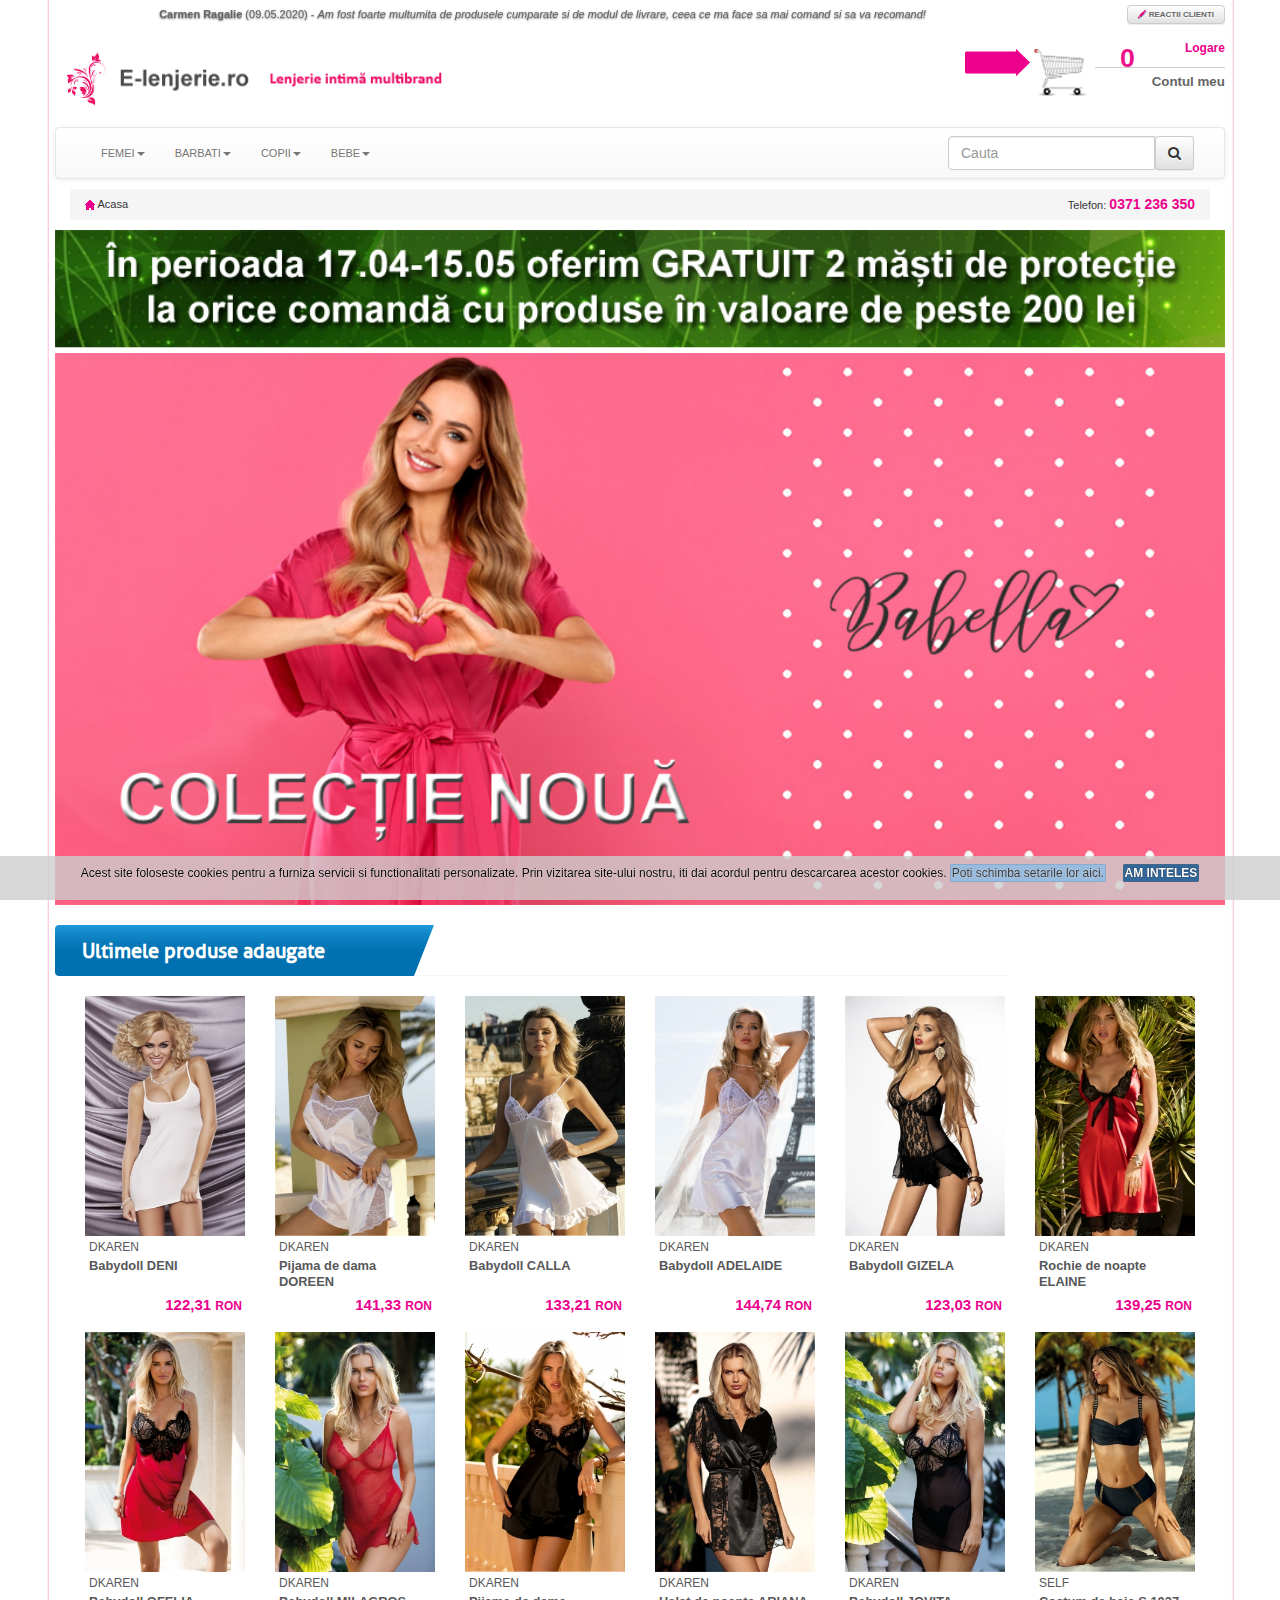
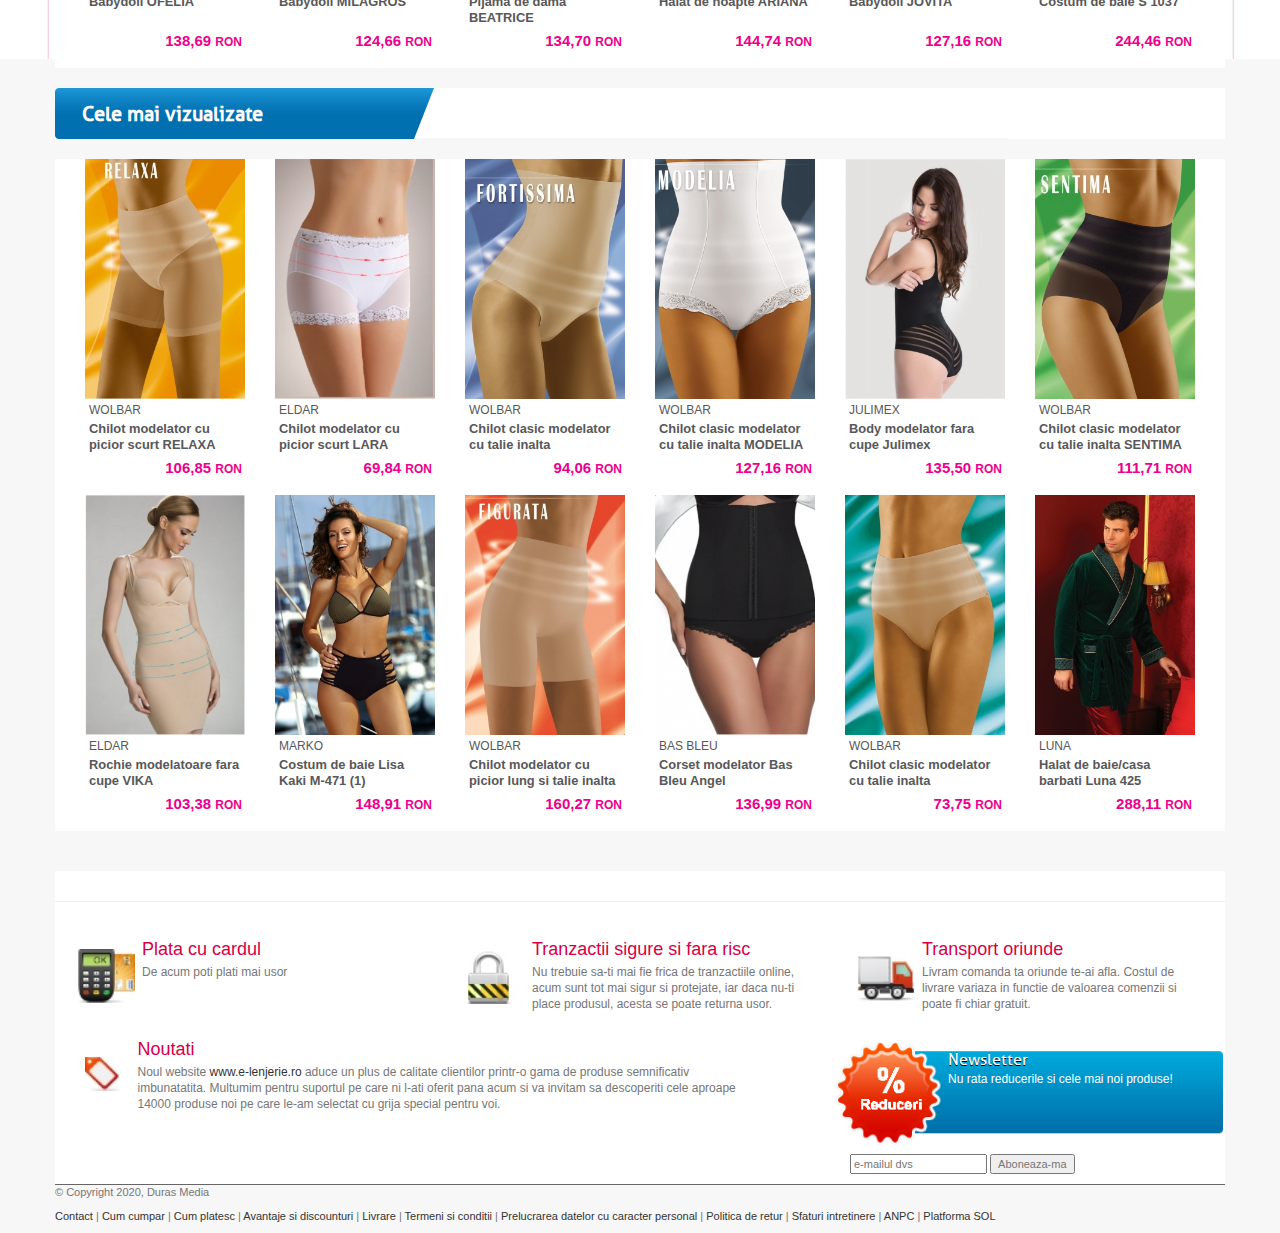
<file: index.html>
<!DOCTYPE html PUBLIC "-//W3C//DTD XHTML 1.1//EN" "http://www.w3.org/TR/xhtml11/DTD/xhtml11.dtd">
<html xmlns="http://www.w3.org/1999/xhtml" xml:lang="ro" class="" data-scrapbook-source="https://www.e-lenjerie.ro/" data-scrapbook-create="20200514141041634">
<head>
<meta http-equiv="content-type" content="text/html; charset=UTF-8">


    <title>Cel mai mare magazin online de lenjerie intima din Romania - E-lenjerie.ro</title>
    <meta http-equiv="Content-Type" content="text/html; charset=UTF-8">
    <meta http-equiv="content-language" content="ro">
    <meta name="robots" content="index,follow">
    <meta name="viewport" content="width=device-width,minimum-scale=1,initial-scale=1">
    <link rel="shortcut icon" href="favicon.ico">
    <link rel="icon" type="image/gif" href="favicon.gif">
    <link rel="icon" type="image/vnd.microsoft.icon" href="urn:scrapbook:download:error:https://www.e-lenjerie.ro/img/favicon.ico">
    <link rel="shortcut icon" type="image/x-icon" href="urn:scrapbook:download:error:https://www.e-lenjerie.ro/img/favicon.ico">
    
    <link rel="stylesheet" href="bootstrap.css">
    <link rel="stylesheet" href="bootstrap-theme.min.css">
    
    <link rel="stylesheet" href="style.css">
    <link rel="stylesheet" href="font-awesome.css">
    
    <link href="jquery.fancybox.css" rel="stylesheet" type="text/css" media="all">    

    <meta name="description" content="Cea mai variata gama de lenjerie de zi la cel mai mic pret.">
    <meta name="keywords" content="lenjerie intima, sutiene, chiloti, pijamale, costume baie, dresuri, sosete, ciorapi, colanti, portjartiere">
    
    <meta property="og:title" content="Cel mai mare magazin online de lenjerie intima din Romania - E-lenjerie.ro">
    <meta property="og:type" content="Website">
    <meta property="og:image" content="/img/logo.jpg">
    <meta property="og:site_name" content="E-lenjerie.ro">
    <meta property="og:description" content="Cea mai variata gama de lenjerie de zi la cel mai mic pret.">
    <meta property="og:url" content="https://www.e-lenjerie.ro/">
    <meta property="og:site_name" content="e-lenjerie.ro">

    <meta property="article:publisher" content="">
    <meta property="fb:app_id" content="1691289257759340">
    <meta property="og:image:secure_url" content="/img/logo.jpg">
    <meta property="og:image:width" content="400">
    <meta property="og:image:height" content="266">    
    <meta property="og:image:alt" content="Cel mai mare magazin online de lenjerie intima din Romania - E-lenjerie.ro">    
    
    


   
 



<style type="text/css">.fancybox-margin{margin-right:0px;}</style>
</head>
    <!-- Global site tag (gtag.js) - Google Analytics -->




<!-- Global site tag (gtag.js) - Google Ads: 857420795 -->



<!-- Event snippet for ELE - VANZARE conversion page -->


   
	<!-- Facebook Pixel Code -->

<body id="body"><noscript><img height="1" width="1" style="display:none" src="tr.gif"></noscript>
<!-- End Facebook Pixel Code -->     



<div class="hidden-xs">
    <div class="container theme-showcase" role="main">
        <div class="row">
            <div class="col-xs-10 pad0">


<div id="carousel-example-generic" class="carousel slide" data-ride="carousel">
  <div class="carousel-inner" role="listbox">
    <div class="item">
      <img src="white.png">
      <div class="carousel-caption">
<p><strong>DOCEA IOANA</strong> (11.05.2020) - <em>Produse foarte calitative! Echipa a raspuns foarte prompt solicitarilor suplimentare pe care le-am avut! 
</em></p>
      </div>
    </div>
    <div class="item active">
      <img src="white.png">
      <div class="carousel-caption">
<p><strong>Carmen Ragalie</strong> (09.05.2020) - <em>Am fost foarte multumita de produsele cumparate si de modul de livrare, ceea ce ma face sa mai comand si sa va recomand! </em></p>
      </div>
    </div>
    <div class="item">
      <img src="white.png">
      <div class="carousel-caption">
<p><strong>Neagu Cristian</strong> (09.05.2020) - <em>Produse de calitate buna, comanda rapida, dar partea cu livrarea a durat cam mult.Multumesc echipei! </em></p>
      </div>
    </div>
    <div class="item">
      <img src="white.png">
      <div class="carousel-caption">
<p><strong>Diaconu Elena</strong> (09.05.2020) - <em>Unul din putinele site-uri care vinde produse cu mărimi mari (4x si 5x ). Sunt mulțumită de produse, sunt de calitate si se potrivesc nevoilor personale.</em></p>
      </div>
    </div>
    <div class="item">
      <img src="white.png">
      <div class="carousel-caption">
<p><strong>Mihalcea Emilia</strong> (09.05.2020) - <em>Produsele sunt de calitate.Comanda am plasat-o facil și am intrat repede în posesia ei.</em></p>
      </div>
    </div>
    <div class="item">
      <img src="white.png">
      <div class="carousel-caption">
<p><strong>nicolae</strong> (07.05.2020) - <em>Buna ziua am fost foarte multumita de pijamaua cumparat sotul meu.Recomand produsele dv pentru ca sint.de calitate si la un pret acceptabil</em></p>
      </div>
    </div>
    <div class="item">
      <img src="white.png">
      <div class="carousel-caption">
<p><strong>stanciu pal roxana</strong> (07.05.2020) - <em>produse minunate!! ! exceptional</em></p>
      </div>
    </div>
    <div class="item">
      <img src="white.png">
      <div class="carousel-caption">
<p><strong>Gheorghe Georgiana </strong> (03.05.2020) - <em>Îmi plac foarte mult. Sunt de calitate</em></p>
      </div>
    </div>
    <div class="item">
      <img src="white.png">
      <div class="carousel-caption">
<p><strong>Bront Cecilia</strong> (01.05.2020) - <em>Calitate, preț, promptitudine la superlativ! Multumesc!! ! </em></p>
      </div>
    </div>
    <div class="item">
      <img src="white.png">
      <div class="carousel-caption">
<p><strong>Diaconu Elena</strong> (01.05.2020) - <em>M-am descurcat ușor în vederea plasarii comenzii iar produsele sunt de calitate.</em></p>
      </div>
    </div>
  </div>
</div>
            </div>
            <div class="col-xs-2 pad0">
            <a href="https://www.e-lenjerie.ro/feedback-clienti.htm" class="btn btn-default btn-top pull-right"><i class="glyphicon glyphicon-pencil"></i> REACTII CLIENTI</a>
            </div>
        </div>
	</div>
</div>
    <div class="container theme-showcase" role="main">

        <div class="hidden-xs row">
            <div class="col-xs-4 col-sm-6 col-md-4 col-lg-4 pad0">
                <div class="hidden-xs col-sm-2 col-md-2 col-lg-2 img100 pad0">
                    <a id="header_logo" href="" title="E-lenjerie.ro"><img class="logo" src="logo_1.png" alt="E-lenjerie.ro">
                    </a>
                </div>
                <div class="col-xs-12 col-sm-4 col-md-4 col-lg-4 img100 pad0">
                    <a id="header_logo" href="" title="E-lenjerie.ro"><img class="logo" src="logo_2.png" alt="E-lenjerie.ro">
                    </a>
                </div>
                <div class="hidden-xs col-sm-6 col-md-6 col-lg-6 img100 pad0">
                    <a id="header_logo" href="" title="E-lenjerie.ro"><img class="logo" src="logo_3.png" alt="E-lenjerie.ro">
                    </a>
                </div>
            </div>
            <div class="col-xs-8 col-sm-6 col-md-8 col-lg-8 pad0">
                <div class="hidden-xs col-sm-6 col-md-8 col-lg-8 img100 pad0">
                </div>
                <div class="col-xs-12 col-sm-6 col-md-4 col-lg-4 pad0">
                    <div class="hidden-xs hidden-sm col-md-3 col-lg-3 img100 pad0" style="position:relative">
                        <a href="https://www.e-lenjerie.ro/cart" title="Cosul meu de cumparaturi">
                            <img src="new_basket_arrow.png" class="cart_arrow" style="padding-top:18px;">
                        </a>
                        <a href="https://www.e-lenjerie.ro/cart" title="Cosul meu de cumparaturi" class="cart_text">
						Cosul de<br>cumparaturi
					</a>
                    </div>
                    <div class="hidden-xs col-sm-4 col-md-3 col-lg-3 img100 pad0" style="position:relative">
                        <a href="https://www.e-lenjerie.ro/cart" title="Cosul meu de cumparaturi">
                            <img src="cos_cumparaturi.png" class="cart_icon">
                        </a>
                        <a href="https://www.e-lenjerie.ro/cart" title="Cosul meu de cumparaturi" class="cart_number">
                            0                        </a>
                    </div>
                    <div class="col-xs-12 col-sm-8 col-md-6 col-lg-6 img100 pad0 logbox">
                        <a href="https://www.e-lenjerie.ro/my-account" class="login"><span class="hidden-xs">Logare</span></a>
                        <a href="https://www.e-lenjerie.ro/my-account"><span class="hidden-xs">Contul meu</span></a>
                                            </div>
                </div>

            </div>
        </div>
        <div class="row">
            <nav class="navbar navbar-default">
                <div class="container-fluid">
                    <div class="navbar-header">
                        <button type="button" class="navbar-toggle collapsed" data-toggle="collapse" data-target="#bs-example-navbar-collapse-1" aria-expanded="false">
                            <span class="sr-only">Toggle navigation</span>
                            <span class="icon-bar"></span>
                            <span class="icon-bar"></span>
                            <span class="icon-bar"></span>
                        </button>
                        
                        <button type="button" class="navbar-toggle collapsed buttonright" data-toggle="collapse" data-target="#infolinks" aria-expanded="false">
                            <span class="sr-only">Toggle navigation</span>
                            <a href="#" class="login"><span class="fa fa-info fa-2x hidden-sm hidden-md hidden-lg"></span></a>
                        </button>
                        
                        <button type="button" class="navbar-toggle collapsed" data-toggle="collapse" data-target="#bs-example-navbar-collapse-1" aria-expanded="false">
                            <span class="sr-only">Toggle navigation</span>
                            <a href="#" class="login"><span class="fa fa-search fa-2x hidden-sm hidden-md hidden-lg"></span></a>
                        </button>


                                                <button type="button" class="navbar-toggle collapsed buttonright" aria-expanded="false">
                            <span class="sr-only">Toggle navigation</span>
                            <a href="https://www.e-lenjerie.ro/my-account" class="login"><span class="fa fa-user-o fa-2x hidden-sm hidden-md hidden-lg"></span></a>
                        </button>
                        
                        <button type="button" class="navbar-toggle collapsed buttonright" aria-expanded="false">
                            <span class="sr-only">Toggle navigation</span>
                            <a href="https://www.e-lenjerie.ro/cart" class="login"><span class="fa fa-shopping-cart fa-2x hidden-sm hidden-md hidden-lg"></span></a>
                        </button>

                    </div>
                                        <!-- Collect the nav links, forms, and other content for toggling -->
                 


                    <div class="collapse navbar-collapse" id="infolinks">
                        <ul class="nav navbar-nav hidden-sm hidden-md hidden-lg">
                                                            <li><a href="https://www.e-lenjerie.ro/info/contact_10.html">Contact</a></li>
                                                            <li><a href="https://www.e-lenjerie.ro/info/cum-cumpar_5.html">Cum cumpar</a></li>
                                                            <li><a href="https://www.e-lenjerie.ro/info/cum-platesc_8.html">Cum platesc</a></li>
                                                            <li><a href="https://www.e-lenjerie.ro/info/avantaje-discounturi_18.html">Avantaje si discounturi</a></li>
                                                            <li><a href="https://www.e-lenjerie.ro/info/livrare_1.html">Livrare</a></li>
                                                            <li><a href="https://www.e-lenjerie.ro/info/termeni-si-conditii_3.html">Termeni si conditii</a></li>
                                                            <li><a href="https://www.e-lenjerie.ro/info/prelucrarea_datelor_44.html">Prelucrarea datelor cu caracter personal</a></li>
                                                            <li><a href="https://www.e-lenjerie.ro/info/politica-retur_101.html">Politica de retur</a></li>
                                                            <li><a href="https://www.e-lenjerie.ro/info/sfaturi-intretinere_9.html">Sfaturi intretinere</a></li>
                                                            <li><a href="http://www.anpc.gov.ro/">ANPC</a></li>
                        </ul>
                    </div>
                    <div class="collapse navbar-collapse" id="bs-example-navbar-collapse-1">
                        <ul class="nav navbar-nav" id="id1">
                                                        <li class="dropdown"><a class="dropdown-toggle" data-toggle="dropdown" role="button" aria-haspopup="true" aria-expanded="false">FEMEI<span class="caret"></span></a>
                                                                <ul class="dropdown-menu">
                                                                        <li>
                                        <a href="https://www.e-lenjerie.ro/categ-f-accesorii-acc-pag-1">
                                            ACCESORII                                        </a>
                                    </li>
                                                                        <li>
                                        <a href="https://www.e-lenjerie.ro/categ-f-bluze_si_topuri-blu-pag-1">
                                            BLUZE si TOPURI                                        </a>
                                    </li>
                                                                        <li>
                                        <a href="https://www.e-lenjerie.ro/categ-f-caciuli,_fulare,_manusi-cfm-pag-1">
                                            CACIULI, FULARE, MANUSI                                        </a>
                                    </li>
                                                                        <li>
                                        <a href="https://www.e-lenjerie.ro/categ-f-chiloti-chi-pag-1">
                                            CHILOTI                                        </a>
                                    </li>
                                                                        <li>
                                        <a href="https://www.e-lenjerie.ro/categ-f-ciorapi-cio-pag-1">
                                            CIORAPI                                        </a>
                                    </li>
                                                                        <li>
                                        <a href="https://www.e-lenjerie.ro/categ-f-colanti-col-pag-1">
                                            COLANTI                                        </a>
                                    </li>
                                                                        <li>
                                        <a href="https://www.e-lenjerie.ro/categ-f-corsete-cor-pag-1">
                                            CORSETE                                        </a>
                                    </li>
                                                                        <li>
                                        <a href="https://www.e-lenjerie.ro/categ-f-costume_de_baie-bai-pag-1">
                                            COSTUME DE BAIE                                        </a>
                                    </li>
                                                                        <li>
                                        <a href="https://www.e-lenjerie.ro/categ-f-furouri,_jupe-fur-pag-1">
                                            FUROURI, JUPE                                        </a>
                                    </li>
                                                                        <li>
                                        <a href="https://www.e-lenjerie.ro/categ-f-fuste-fus-pag-1">
                                            FUSTE                                        </a>
                                    </li>
                                                                        <li>
                                        <a href="https://www.e-lenjerie.ro/categ-f-halate_de_baie_si_casa-hlb-pag-1">
                                            HALATE DE BAIE si CASA                                        </a>
                                    </li>
                                                                        <li>
                                        <a href="https://www.e-lenjerie.ro/categ-f-jachete-jac-pag-1">
                                            JACHETE                                        </a>
                                    </li>
                                                                        <li>
                                        <a href="https://www.e-lenjerie.ro/categ-f-lenjerie_modelatoare-mod-pag-1">
                                            LENJERIE MODELATOARE                                        </a>
                                    </li>
                                                                        <li>
                                        <a href="https://www.e-lenjerie.ro/categ-f-lenjerie_sexy-sxy-pag-1">
                                            LENJERIE SEXY                                        </a>
                                    </li>
                                                                        <li>
                                        <a href="https://www.e-lenjerie.ro/categ-f-lenjerie_termica-ter-pag-1">
                                            LENJERIE TERMICA                                        </a>
                                    </li>
                                                                        <li>
                                        <a href="https://www.e-lenjerie.ro/categ-f-lenjerie_tip_body-bod-pag-1">
                                            LENJERIE tip BODY                                        </a>
                                    </li>
                                                                        <li>
                                        <a href="https://www.e-lenjerie.ro/categ-f-mame_si_gravide-mam-pag-1">
                                            MAME SI GRAVIDE                                        </a>
                                    </li>
                                                                        <li>
                                        <a href="https://www.e-lenjerie.ro/categ-f-pantaloni-pan-pag-1">
                                            PANTALONI                                        </a>
                                    </li>
                                                                        <li>
                                        <a href="https://www.e-lenjerie.ro/categ-f-papuci,_balerini_de_casa-pap-pag-1">
                                            PAPUCI, BALERINI DE CASA                                        </a>
                                    </li>
                                                                        <li>
                                        <a href="https://www.e-lenjerie.ro/categ-f-pijamale-pij-pag-1">
                                            PIJAMALE                                        </a>
                                    </li>
                                                                        <li>
                                        <a href="https://www.e-lenjerie.ro/categ-f-masti-mas-pag-1">
                                            MASTI                                        </a>
                                    </li>
                                                                        <li>
                                        <a href="https://www.e-lenjerie.ro/categ-f-pulovere-plv-pag-1">
                                            PULOVERE                                        </a>
                                    </li>
                                                                        <li>
                                        <a href="https://www.e-lenjerie.ro/categ-f-rochii-roc-pag-1">
                                            ROCHII                                        </a>
                                    </li>
                                                                        <li>
                                        <a href="https://www.e-lenjerie.ro/categ-f-rochii_de_noapte-rcn-pag-1">
                                            ROCHII DE NOAPTE                                        </a>
                                    </li>
                                                                        <li>
                                        <a href="https://www.e-lenjerie.ro/categ-f-rochii_plaja,_pareo-rpj-pag-1">
                                            ROCHII PLAJA, PAREO                                        </a>
                                    </li>
                                                                        <li>
                                        <a href="https://www.e-lenjerie.ro/categ-f-salopete-slp-pag-1">
                                            SALOPETE                                        </a>
                                    </li>
                                                                        <li>
                                        <a href="https://www.e-lenjerie.ro/categ-f-sosete-sos-pag-1">
                                            SOSETE                                        </a>
                                    </li>
                                                                        <li>
                                        <a href="https://www.e-lenjerie.ro/categ-f-sutiene-bra-pag-1">
                                            SUTIENE                                        </a>
                                    </li>
                                                                        <li>
                                        <a href="https://www.e-lenjerie.ro/categ-f-veste-ves-pag-1">
                                            VESTE                                        </a>
                                    </li>
                                                                        <li>
                                        <a href="https://www.e-lenjerie.ro/categ-f-ambalaj_cadou-png-pag-1">
                                            AMBALAJ CADOU                                        </a>
                                    </li>
                                                                    </ul>
                                                            </li>
                                                        <li class="dropdown"><a class="dropdown-toggle" data-toggle="dropdown" role="button" aria-haspopup="true" aria-expanded="false">BARBATI<span class="caret"></span></a>
                                                                <ul class="dropdown-menu">
                                                                        <li>
                                        <a href="https://www.e-lenjerie.ro/categ-m-bluze_si_topuri-blu-pag-1">
                                            BLUZE si TOPURI                                        </a>
                                    </li>
                                                                        <li>
                                        <a href="https://www.e-lenjerie.ro/categ-m-caciuli,_fulare,_manusi-cfm-pag-1">
                                            CACIULI, FULARE, MANUSI                                        </a>
                                    </li>
                                                                        <li>
                                        <a href="https://www.e-lenjerie.ro/categ-m-chiloti-chi-pag-1">
                                            CHILOTI                                        </a>
                                    </li>
                                                                        <li>
                                        <a href="https://www.e-lenjerie.ro/categ-m-costume_de_baie-bai-pag-1">
                                            COSTUME DE BAIE                                        </a>
                                    </li>
                                                                        <li>
                                        <a href="https://www.e-lenjerie.ro/categ-m-halate_de_baie_si_casa-hlb-pag-1">
                                            HALATE DE BAIE si CASA                                        </a>
                                    </li>
                                                                        <li>
                                        <a href="https://www.e-lenjerie.ro/categ-m-indispensabili-ind-pag-1">
                                            INDISPENSABILI                                        </a>
                                    </li>
                                                                        <li>
                                        <a href="https://www.e-lenjerie.ro/categ-m-lenjerie_termica-ter-pag-1">
                                            LENJERIE TERMICA                                        </a>
                                    </li>
                                                                        <li>
                                        <a href="https://www.e-lenjerie.ro/categ-m-pijamale-pij-pag-1">
                                            PIJAMALE                                        </a>
                                    </li>
                                                                        <li>
                                        <a href="https://www.e-lenjerie.ro/categ-m-rochii_de_noapte-rcn-pag-1">
                                            ROCHII DE NOAPTE                                        </a>
                                    </li>
                                                                        <li>
                                        <a href="https://www.e-lenjerie.ro/categ-m-sosete-sos-pag-1">
                                            SOSETE                                        </a>
                                    </li>
                                                                    </ul>
                                                            </li>
                                                        <li class="dropdown"><a class="dropdown-toggle" data-toggle="dropdown" role="button" aria-haspopup="true" aria-expanded="false">COPII<span class="caret"></span></a>
                                                                <ul class="dropdown-menu">
                                                                        <li>
                                        <a href="https://www.e-lenjerie.ro/categ-c-bluze_si_topuri-blu-pag-1">
                                            BLUZE si TOPURI                                        </a>
                                    </li>
                                                                        <li>
                                        <a href="https://www.e-lenjerie.ro/categ-c-chiloti-chi-pag-1">
                                            CHILOTI                                        </a>
                                    </li>
                                                                        <li>
                                        <a href="https://www.e-lenjerie.ro/categ-c-ciorapi-cio-pag-1">
                                            CIORAPI                                        </a>
                                    </li>
                                                                        <li>
                                        <a href="https://www.e-lenjerie.ro/categ-c-colanti-col-pag-1">
                                            COLANTI                                        </a>
                                    </li>
                                                                        <li>
                                        <a href="https://www.e-lenjerie.ro/categ-c-costume_de_baie-bai-pag-1">
                                            COSTUME DE BAIE                                        </a>
                                    </li>
                                                                        <li>
                                        <a href="https://www.e-lenjerie.ro/categ-c-halate_de_baie_si_casa-hlb-pag-1">
                                            HALATE DE BAIE si CASA                                        </a>
                                    </li>
                                                                        <li>
                                        <a href="https://www.e-lenjerie.ro/categ-c-indispensabili-ind-pag-1">
                                            INDISPENSABILI                                        </a>
                                    </li>
                                                                        <li>
                                        <a href="https://www.e-lenjerie.ro/categ-c-papuci,_balerini_de_casa-pap-pag-1">
                                            PAPUCI, BALERINI DE CASA                                        </a>
                                    </li>
                                                                        <li>
                                        <a href="https://www.e-lenjerie.ro/categ-c-pijamale-pij-pag-1">
                                            PIJAMALE                                        </a>
                                    </li>
                                                                        <li>
                                        <a href="https://www.e-lenjerie.ro/categ-c-rochii_de_noapte-rcn-pag-1">
                                            ROCHII DE NOAPTE                                        </a>
                                    </li>
                                                                        <li>
                                        <a href="https://www.e-lenjerie.ro/categ-c-sosete-sos-pag-1">
                                            SOSETE                                        </a>
                                    </li>
                                                                        <li>
                                        <a href="https://www.e-lenjerie.ro/categ-c-sutiene-bra-pag-1">
                                            SUTIENE                                        </a>
                                    </li>
                                                                    </ul>
                                                            </li>
                                                        <li class="dropdown"><a class="dropdown-toggle" data-toggle="dropdown" role="button" aria-haspopup="true" aria-expanded="false">BEBE<span class="caret"></span></a>
                                                                <ul class="dropdown-menu">
                                                                        <li>
                                        <a href="https://www.e-lenjerie.ro/categ-b-ciorapi-cio-pag-1">
                                            CIORAPI                                        </a>
                                    </li>
                                                                        <li>
                                        <a href="https://www.e-lenjerie.ro/categ-b-papuci,_balerini_de_casa-pap-pag-1">
                                            PAPUCI, BALERINI DE CASA                                        </a>
                                    </li>
                                                                        <li>
                                        <a href="https://www.e-lenjerie.ro/categ-b-sosete-sos-pag-1">
                                            SOSETE                                        </a>
                                    </li>
                                                                    </ul>
                                                            </li>
                                                    </ul>
                        <form class="navbar-form navbar-right" id="id2" action="https://www.e-lenjerie.ro/search" method="post">
                            <div class="input-group">
                                <input type="text" class="form-control" placeholder="Cauta" name="cauta" value="">
                                
                                <span class="input-group-addon">
                                    <button type="submit" class="btn btn-default"><i class="fa fa-search" aria-hidden="true"></i></button>
                                    
                                </span>
                            </div>
                        </form>
                    </div>
                                    </div>
                            </nav>
        </div>

        <div class="row">
            <div class="col-xs-12">
                                <div class="breadcrumb">
    <a href="" title="Inapoi acasa"><img src="home.gif" height="10" width="10" alt="Acasa"> Acasa</a>
    <a class="breadcrumb_telefon" href="tel:0371236350" name="0371236350" title="Comanda telefonic: 0371 236 350">
	Telefon: <strong>0371 236 350</strong>
	</a>
</div>

<div class="row hidden-xs">
        <div class="col-xs-12 img100" style="padding: 0">
<img src="masca_cadou.jpg" border="0">

        </div>
</div>

<div class="row hidden-sm hidden-md hidden-lg">
        <div class="col-xs-12 img100" style="padding: 0">
<img src="masca_cadou_m.jpg" border="0">

        </div>
</div>

<div class="row hidden-xs">
        <div class="col-xs-12 img100" style="padding: 0">
<a href="https://www.e-lenjerie.ro/categ-f-categ-rcn-brand-bbl-page-1"><img src="babella.jpg" border="0"></a>
        </div>
</div>

<div class="row hidden-sm hidden-md hidden-lg">
        <div class="col-xs-12 img100" style="padding: 0">
<a href="https://www.e-lenjerie.ro/categ-f-categ-rcn-brand-bbl-page-1"><img src="babella_m.jpg" border="0"></a>
        </div>
</div>



<div class="row row-spaced hidden-xs" style="overflow: hidden;">
<div id="featured-products_block_center" class="col-xs-12" style="background-color:#fff">
	<h4>Ultimele produse adaugate</h4>
        </div>
</div>

<div class="row row-spaced hidden-xs" style="background-color:#FFF" "="">
	<div class="col-xs-12" style="background-color:#FFF">
            
                <div class="hidden-xs col-sm-3 col-md-3 col-lg-2 img100">
            <div class="embed-responsive embed-responsive-product">
                <a title="Babydoll DENI" class="product_img_link" href="http://www.e-lenjerie.ro/babydoll_deni-165788.html">
                    <img alt="" src="l.jpg">
                                    <span class="prodfurn">DKAREN</span>
                                    <h3>Babydoll DENI</h3>
                                                <span style="display: inline;" class="price">122,31 <em>RON</em></span>
                                            <span class="availability">Disponibil</span>                    
                    </a>
            </div>
        </div>
                <div class="hidden-xs col-sm-3 col-md-3 col-lg-2 img100">
            <div class="embed-responsive embed-responsive-product">
                <a title="Pijama de dama DOREEN" class="product_img_link" href="http://www.e-lenjerie.ro/pijama_de_dama_doreen-165787.html">
                    <img alt="" src="l-1.jpg">
                                    <span class="prodfurn">DKAREN</span>
                                    <h3>Pijama de dama DOREEN</h3>
                                                <span style="display: inline;" class="price">141,33 <em>RON</em></span>
                                            <span class="availability">Disponibil</span>                    
                    </a>
            </div>
        </div>
                <div class="hidden-xs col-sm-3 col-md-3 col-lg-2 img100">
            <div class="embed-responsive embed-responsive-product">
                <a title="Babydoll CALLA" class="product_img_link" href="http://www.e-lenjerie.ro/babydoll_calla-165769.html">
                    <img alt="" src="l-2.jpg">
                                    <span class="prodfurn">DKAREN</span>
                                    <h3>Babydoll CALLA</h3>
                                                <span style="display: inline;" class="price">133,21 <em>RON</em></span>
                                            <span class="availability">Disponibil</span>                    
                    </a>
            </div>
        </div>
                <div class="hidden-xs col-sm-3 col-md-3 col-lg-2 img100">
            <div class="embed-responsive embed-responsive-product">
                <a title="Babydoll ADELAIDE" class="product_img_link" href="http://www.e-lenjerie.ro/babydoll-adelaide-165768.html">
                    <img alt="" src="l-3.jpg">
                                    <span class="prodfurn">DKAREN</span>
                                    <h3>Babydoll ADELAIDE</h3>
                                                <span style="display: inline;" class="price">144,74 <em>RON</em></span>
                                            <span class="availability">Disponibil</span>                    
                    </a>
            </div>
        </div>
                <div class="hidden-xs col-sm-3 col-md-3 col-lg-2 img100">
            <div class="embed-responsive embed-responsive-product">
                <a title="Babydoll GIZELA" class="product_img_link" href="http://www.e-lenjerie.ro/babydoll_gizela-165767.html">
                    <img alt="" src="l-4.jpg">
                                    <span class="prodfurn">DKAREN</span>
                                    <h3>Babydoll GIZELA</h3>
                                                <span style="display: inline;" class="price">123,03 <em>RON</em></span>
                                            <span class="availability">Disponibil</span>                    
                    </a>
            </div>
        </div>
                <div class="hidden-xs col-sm-3 col-md-3 col-lg-2 img100">
            <div class="embed-responsive embed-responsive-product">
                <a title="Rochie de noapte ELAINE" class="product_img_link" href="http://www.e-lenjerie.ro/rochie_de_noapte_elaine-165766.html">
                    <img alt="" src="l-5.jpg">
                                    <span class="prodfurn">DKAREN</span>
                                    <h3>Rochie de noapte ELAINE</h3>
                                                <span style="display: inline;" class="price">139,25 <em>RON</em></span>
                                            <span class="availability">Disponibil</span>                    
                    </a>
            </div>
        </div>
                <div class="hidden-xs col-sm-3 col-md-3 col-lg-2 img100">
            <div class="embed-responsive embed-responsive-product">
                <a title="Babydoll OFELIA" class="product_img_link" href="http://www.e-lenjerie.ro/babydoll-ofelia-165765.html">
                    <img alt="" src="l-6.jpg">
                                    <span class="prodfurn">DKAREN</span>
                                    <h3>Babydoll OFELIA</h3>
                                                <span style="display: inline;" class="price">138,69 <em>RON</em></span>
                                            <span class="availability">Disponibil</span>                    
                    </a>
            </div>
        </div>
                <div class="hidden-xs col-sm-3 col-md-3 col-lg-2 img100">
            <div class="embed-responsive embed-responsive-product">
                <a title="Babydoll MILAGROS" class="product_img_link" href="http://www.e-lenjerie.ro/babydoll_milagros-165764.html">
                    <img alt="" src="l-7.jpg">
                                    <span class="prodfurn">DKAREN</span>
                                    <h3>Babydoll MILAGROS</h3>
                                                <span style="display: inline;" class="price">124,66 <em>RON</em></span>
                                            <span class="availability">Disponibil</span>                    
                    </a>
            </div>
        </div>
                <div class="hidden-xs col-sm-3 col-md-3 col-lg-2 img100">
            <div class="embed-responsive embed-responsive-product">
                <a title="Pijama de dama BEATRICE" class="product_img_link" href="http://www.e-lenjerie.ro/pijama-de-dama-beatrice-165763.html">
                    <img alt="" src="l-8.jpg">
                                    <span class="prodfurn">DKAREN</span>
                                    <h3>Pijama de dama BEATRICE</h3>
                                                <span style="display: inline;" class="price">134,70 <em>RON</em></span>
                                            <span class="availability">Disponibil</span>                    
                    </a>
            </div>
        </div>
                <div class="hidden-xs col-sm-3 col-md-3 col-lg-2 img100">
            <div class="embed-responsive embed-responsive-product">
                <a title="Halat de noapte ARIANA" class="product_img_link" href="http://www.e-lenjerie.ro/halat-de-noapte-ariana-165762.html">
                    <img alt="" src="l-9.jpg">
                                    <span class="prodfurn">DKAREN</span>
                                    <h3>Halat de noapte ARIANA</h3>
                                                <span style="display: inline;" class="price">144,74 <em>RON</em></span>
                                            <span class="availability">Disponibil</span>                    
                    </a>
            </div>
        </div>
                <div class="hidden-xs col-sm-3 col-md-3 col-lg-2 img100">
            <div class="embed-responsive embed-responsive-product">
                <a title="Babydoll JOVITA" class="product_img_link" href="http://www.e-lenjerie.ro/babydoll-jovita-165761.html">
                    <img alt="" src="l-10.jpg">
                                    <span class="prodfurn">DKAREN</span>
                                    <h3>Babydoll JOVITA</h3>
                                                <span style="display: inline;" class="price">127,16 <em>RON</em></span>
                                            <span class="availability">Disponibil</span>                    
                    </a>
            </div>
        </div>
                <div class="hidden-xs col-sm-3 col-md-3 col-lg-2 img100">
            <div class="embed-responsive embed-responsive-product">
                <a title="Costum de baie S 1037" class="product_img_link" href="http://www.e-lenjerie.ro/costum_de_baie_s_1037-165760.html">
                    <img alt="" src="l-11.jpg">
                                    <span class="prodfurn">SELF</span>
                                    <h3>Costum de baie S 1037</h3>
                                                <span style="display: inline;" class="price">244,46 <em>RON</em></span>
                                            <span class="availability">Disponibil</span>                    
                    </a>
            </div>
        </div>
        
            
</div>
</div>

<div class="row row-spaced hidden-xs" style="overflow: hidden;">
<div id="featured-products_block_center" class="col-xs-12" style="background-color:#fff">
	<h4>Cele mai vizualizate</h4>
        </div>
</div>


<div class="row row-spaced hidden-xs">
	<div class="col-xs-12" style="background-color:#FFF">

                <div class="hidden-xs col-sm-3 col-md-3 col-lg-2 img100">
            <div class="embed-responsive embed-responsive-product">
                <a title="Chilot modelator cu picior scurt RELAXA" class="product_img_link" href="http://www.e-lenjerie.ro/chilot-modelator-cu-icior-scurt-relaxa-83855.html">
                    <img alt="" src="l-12.jpg">
                                    <span class="prodfurn">WOLBAR</span>
                                    <h3>Chilot modelator cu picior scurt RELAXA</h3>
                                                <span style="display: inline;" class="price">106,85 <em>RON</em></span>
                                            <span class="availability">Disponibil</span>

                    </a>
            </div>
        </div>
                <div class="hidden-xs col-sm-3 col-md-3 col-lg-2 img100">
            <div class="embed-responsive embed-responsive-product">
                <a title="Chilot modelator cu picior scurt LARA" class="product_img_link" href="http://www.e-lenjerie.ro/chilot_modelator_cu_picior_scurt_lara-8885.html">
                    <img alt="" src="l-13.jpg">
                                    <span class="prodfurn">ELDAR</span>
                                    <h3>Chilot modelator cu picior scurt LARA</h3>
                                                <span style="display: inline;" class="price">69,84 <em>RON</em></span>
                                            <span class="availability">Disponibil</span>

                    </a>
            </div>
        </div>
                <div class="hidden-xs col-sm-3 col-md-3 col-lg-2 img100">
            <div class="embed-responsive embed-responsive-product">
                <a title="Chilot clasic modelator cu talie inalta FORTISSIMA" class="product_img_link" href="http://www.e-lenjerie.ro/chilot-clasic-modelator-cu-talie-inalta-fortissima-92069.html">
                    <img alt="" src="l-14.jpg">
                                    <span class="prodfurn">WOLBAR</span>
                                    <h3>Chilot clasic modelator cu talie inalta FORTISSIMA</h3>
                                                <span style="display: inline;" class="price">94,06 <em>RON</em></span>
                                            <span class="availability">Disponibil</span>

                    </a>
            </div>
        </div>
                <div class="hidden-xs col-sm-3 col-md-3 col-lg-2 img100">
            <div class="embed-responsive embed-responsive-product">
                <a title="Chilot clasic modelator cu talie inalta MODELIA" class="product_img_link" href="http://www.e-lenjerie.ro/chilot-clasic-modelator-cu-talie-inalta-modelia-3228.html">
                    <img alt="" src="l-15.jpg">
                                    <span class="prodfurn">WOLBAR</span>
                                    <h3>Chilot clasic modelator cu talie inalta MODELIA</h3>
                                                <span style="display: inline;" class="price">127,16 <em>RON</em></span>
                                            <span class="availability">Disponibil</span>

                    </a>
            </div>
        </div>
                <div class="hidden-xs col-sm-3 col-md-3 col-lg-2 img100">
            <div class="embed-responsive embed-responsive-product">
                <a title="Body modelator fara cupe Julimex Shapewear 119" class="product_img_link" href="http://www.e-lenjerie.ro/body-modelator-fara-cupe-julimex-shapewear-119-91630.html">
                    <img alt="" src="l-16.jpg">
                                    <span class="prodfurn">JULIMEX</span>
                                    <h3>Body modelator fara cupe Julimex Shapewear 119</h3>
                                                <span style="display: inline;" class="price">135,50 <em>RON</em></span>
                                            <span class="availability">Disponibil</span>

                    </a>
            </div>
        </div>
                <div class="hidden-xs col-sm-3 col-md-3 col-lg-2 img100">
            <div class="embed-responsive embed-responsive-product">
                <a title="Chilot clasic modelator cu talie inalta SENTIMA" class="product_img_link" href="http://www.e-lenjerie.ro/chilot-clasic-modelator-cu-talie-inalta-sentima-79074.html">
                    <img alt="" src="l-17.jpg">
                                    <span class="prodfurn">WOLBAR</span>
                                    <h3>Chilot clasic modelator cu talie inalta SENTIMA</h3>
                                                <span style="display: inline;" class="price">111,71 <em>RON</em></span>
                                            <span class="availability">Disponibil</span>

                    </a>
            </div>
        </div>
                <div class="hidden-xs col-sm-3 col-md-3 col-lg-2 img100">
            <div class="embed-responsive embed-responsive-product">
                <a title="Rochie modelatoare fara cupe VIKA" class="product_img_link" href="http://www.e-lenjerie.ro/rochie_modelatoare_fara_cupe_vika-54332.html">
                    <img alt="" src="l-18.jpg">
                                    <span class="prodfurn">ELDAR</span>
                                    <h3>Rochie modelatoare fara cupe VIKA</h3>
                                                <span style="display: inline;" class="price">103,38 <em>RON</em></span>
                                            <span class="availability">Disponibil</span>

                    </a>
            </div>
        </div>
                <div class="hidden-xs col-sm-3 col-md-3 col-lg-2 img100">
            <div class="embed-responsive embed-responsive-product">
                <a title="Costum de baie Lisa Kaki M-471 (1)" class="product_img_link" href="http://www.e-lenjerie.ro/costum-de-baie-lisa-kaki-m-471-1-157535.html">
                    <img alt="" src="l-19.jpg">
                                    <span class="prodfurn">MARKO</span>
                                    <h3>Costum de baie Lisa Kaki M-471 (1)</h3>
                                                <span style="display: inline;" class="price">148,91 <em>RON</em></span>
                                            <span class="availability">Disponibil</span>

                    </a>
            </div>
        </div>
                <div class="hidden-xs col-sm-3 col-md-3 col-lg-2 img100">
            <div class="embed-responsive embed-responsive-product">
                <a title="Chilot modelator cu picior lung si talie inalta FIGURATA" class="product_img_link" href="http://www.e-lenjerie.ro/chilot-modelator-cu-icior-lung-si-talie-inalta-figurata-158230.html">
                    <img alt="" src="l-20.jpg">
                                    <span class="prodfurn">WOLBAR</span>
                                    <h3>Chilot modelator cu picior lung si talie inalta FIGURATA</h3>
                                                <span style="display: inline;" class="price">160,27 <em>RON</em></span>
                                            <span class="availability">Disponibil</span>

                    </a>
            </div>
        </div>
                <div class="hidden-xs col-sm-3 col-md-3 col-lg-2 img100">
            <div class="embed-responsive embed-responsive-product">
                <a title="Corset modelator Bas Bleu Angel" class="product_img_link" href="http://www.e-lenjerie.ro/corset-modelator-bas-bleu-angel-157885.html">
                    <img alt="" src="l-21.jpg">
                                    <span class="prodfurn">BAS BLEU</span>
                                    <h3>Corset modelator Bas Bleu Angel</h3>
                                                <span style="display: inline;" class="price">136,99 <em>RON</em></span>
                                            <span class="availability">Disponibil</span>

                    </a>
            </div>
        </div>
                <div class="hidden-xs col-sm-3 col-md-3 col-lg-2 img100">
            <div class="embed-responsive embed-responsive-product">
                <a title="Chilot clasic modelator cu talie inalta PROMESSA" class="product_img_link" href="http://www.e-lenjerie.ro/chilot-clasic-modelator-cu-talie-inalta-romessa-128621.html">
                    <img alt="" src="l-22.jpg">
                                    <span class="prodfurn">WOLBAR</span>
                                    <h3>Chilot clasic modelator cu talie inalta PROMESSA</h3>
                                                <span style="display: inline;" class="price">73,75 <em>RON</em></span>
                                            <span class="availability">Disponibil</span>

                    </a>
            </div>
        </div>
                <div class="hidden-xs col-sm-3 col-md-3 col-lg-2 img100">
            <div class="embed-responsive embed-responsive-product">
                <a title="Halat de baie/casa barbati Luna 425" class="product_img_link" href="http://www.e-lenjerie.ro/halat-de-baie-casa-barbati-luna-425-59706.html">
                    <img alt="" src="l-23.jpg">
                                    <span class="prodfurn">LUNA</span>
                                    <h3>Halat de baie/casa barbati Luna 425</h3>
                                                <span style="display: inline;" class="price">288,11 <em>RON</em></span>
                                            <span class="availability">Disponibil</span>

                    </a>
            </div>
        </div>
            </div>
</div>



<div class="row row-spaced" style="overflow: hidden;clear: both;">
<div id="featured-products_block_center" class="col-xs-12 hidden-sm hidden-md hidden-lg" style="background-color:#fff">
	<h4>Cumpara produse pentru</h4>
</div>
    
    <div class="col-xs-6 hidden-sm hidden-md hidden-lg">
        <a href="https://www.e-lenjerie.ro/categorii-f-femei" class="btn btn-info btn-lg" style="width: 100%; margin-top: 15px">FEMEI</a>
    </div>    
    <div class="col-xs-6 hidden-sm hidden-md hidden-lg">
        <a href="https://www.e-lenjerie.ro/categorii-m-barbati" class="btn btn-info btn-lg" style="width: 100%; margin-top: 15px">BARBATI</a>
    </div>    
    <div class="col-xs-6 hidden-sm hidden-md hidden-lg">
        <a href="https://www.e-lenjerie.ro/categorii-c-copii" class="btn btn-info btn-lg" style="width: 100%; margin-top: 15px">COPII</a>
    </div>    
    <div class="col-xs-6 hidden-sm hidden-md hidden-lg">
        <a href="https://www.e-lenjerie.ro/categorii-b-bebe" class="btn btn-info btn-lg" style="width: 100%; margin-top: 15px">BEBE</a>
    </div>    
    
</div>            </div>
        </div>
        <div class="row row-spaced" style="background-color:#fff;margin-top: 30px;">
            <hr>
        </div>
        <div class="row row-spaced" style="background-color:#fff">

            <div id="footer" class="col-xs-12 inside_footer">
                <div class="row row-spaced" style="background-color:#fff">
                    <div class="col-xs-12 col-sm-4 pay">
                        <img src="plata_cu_card_icon.jpg" alt="">
                        <div class="text">
                            <div class="title">Plata cu cardul</div>
                            <div class="descr">De acum poti plati mai usor</div>
                        </div>
                    </div>
                    <div class="col-xs-12 col-sm-4 tranzaction">
                        <img src="tranzactions_secure_icon.jpg" alt="">
                        <div class="text">
                            <div class="title">Tranzactii sigure si fara risc</div>
                            <div class="descr">Nu trebuie sa-ti mai fie frica de tranzactiile online, acum sunt tot mai sigur si protejate, iar daca nu-ti place produsul, acesta se poate returna usor.</div>
                        </div>
                    </div>
                    <div class="col-xs-12 col-sm-4 shipping">
                        <img src="free_shipping_icon.jpg" alt="">
                        <div class="text">
                            <div class="title">Transport oriunde</div>
                            <div class="descr">Livram comanda ta oriunde te-ai afla. Costul de livrare variaza in functie de valoarea comenzii si poate fi chiar gratuit.</div>
                        </div>
                    </div>
                </div>
                <div class="row row-spaced" style="background-color:#fff; padding-top: 30px;">
                    <div class="col-xs-12 col-sm-8">
                        <div class="white_bg">
                            <div class="static_informations">
                                <div class="column">
                                    <img alt="" src="noutati_icon.png" style="width: 5%">
                                    <div class="text">
                                        <div class="title">Noutati</div>
                                        <div class="descr">
                                            Noul website <a href="">www.e-lenjerie.ro</a> aduce un plus de calitate clientilor printr-o gama de produse semnificativ imbunatatita. Multumim pentru suportul pe care ni l-ati oferit pana acum si va invitam sa descoperiti cele aproape 14000 produse noi pe care le-am selectat cu grija special pentru voi.
                                        </div>
                                    </div>
                                </div>
                                <br class="clear">
                            </div>
                        </div>
                    </div>
                    <!-- /wozia custom module -->
                    <!-- Block Newsletter module-->
                    <div id="newsletter_block_left" class="col-xs-12 col-sm-4">
                        <img src="10_proc_discount.png" class="discount_value">
                        <h4>Newsletter</h4>
                        <div class="subtitle">Nu rata reducerile si cele mai noi produse!</div>
                        <div class="col-xs-12">
                            <form action="https://www.e-lenjerie.ro/newsletter.htm" name="mc-embedded-subscribe-form" id="mc-embedded-subscribe-form" method="post">
                                <p>
                                    <input type="text" name="email" size="18" value="e-mailul dvs" class="inputNew">
                                    <!--<select name="action">
                     <option value="0">Abonare</option>
                     
                     <option value="1">Dezabonare</option>
                     
                     </select>-->
                                    <input type="submit" value="Aboneaza-ma" class="button_newsletter" name="submitNewsletter">
                                    <input type="hidden" name="action" value="0">
                                </p>
                            </form>
                        </div>
                    </div>
                </div>
                            </div>




        </div>
        <div class="row" style="border-top:1px solid #666">

            <div class="inside_footer">
                <div class="copyright">
                    <p>© Copyright
                        2020, Duras Media</p>
                    <p>
                                                <a href="https://www.e-lenjerie.ro/info/contact_10.html">
                            Contact                        </a> |
                                                <a href="https://www.e-lenjerie.ro/info/cum-cumpar_5.html">
                            Cum cumpar                        </a> |
                                                <a href="https://www.e-lenjerie.ro/info/cum-platesc_8.html">
                            Cum platesc                        </a> |
                                                <a href="https://www.e-lenjerie.ro/info/avantaje-discounturi_18.html">
                            Avantaje si discounturi                        </a> |
                                                <a href="https://www.e-lenjerie.ro/info/livrare_1.html">
                            Livrare                        </a> |
                                                <a href="https://www.e-lenjerie.ro/info/termeni-si-conditii_3.html">
                            Termeni si conditii                        </a> |
                                                <a href="https://www.e-lenjerie.ro/info/prelucrarea_datelor_44.html">
                            Prelucrarea datelor cu caracter personal                        </a> |
                                                <a href="https://www.e-lenjerie.ro/info/politica-retur_101.html">
                            Politica de retur                        </a> |
                                                <a href="https://www.e-lenjerie.ro/info/sfaturi-intretinere_9.html">
                            Sfaturi intretinere                        </a> |
                        <a href="http://www.anpc.gov.ro/" title="ANPC" target="_blank">ANPC</a> | <a href="https://ec.europa.eu/consumers/odr/main/index.cfm?event=main.home.show&amp;lng=RO">Platforma SOL</a>
                        <br>
                    </p>
                </div>
                <div class="clear"></div>
            </div>

        </div>

    </div>

<div id="poppos" style="position: fixed; bottom: 0; right: 0; width: 25%; height: 1px;" data-original-title="" title="">&nbsp;</div>

    
    <iframe id="cookfrm" style="display:none" src="index_1.html"></iframe>
<div style="position:fixed; bottom:0; left:0; width:100%; z-index:1000; background-color:rgba(205, 205, 205, 0.8);" id="cook">
<p style="padding:10px; font-size:12px; color:#000; text-align:center; text-shadow: 0 0 1px #FFF;">
Acest site foloseste cookies pentru a furniza servicii si functionalitati personalizate. Prin vizitarea site-ului nostru, iti dai acordul pentru descarcarea acestor cookies.
<a href="https://www.e-lenjerie.ro/setcookie.htm" target="_blank" style="-webkit-border-radius: 2px; border-radius: 2px; background-color:#9BD; color:#333333; padding:1px; text-shadow: 0 0 1px #FFF; border:1px solid #8AC; white-space:nowrap">Poti  schimba setarile lor aici.</a>  
&nbsp;&nbsp;&nbsp;
<span style="font-size: 12px"><strong style="-webkit-border-radius: 2px; border-radius: 2px; background-color:#369; color:#FFF; padding:1px; text-shadow: 0 0 1px #000; border:1px solid #468; cursor:pointer; white-space:nowrap"> AM INTELES</strong></span>

</p>
</div>

<div style="position: fixed; top: 0px; left: 0px; width: 100%; z-index: 1000; background-color: rgba(255, 205, 245, 0.8); display: none;" id="topdiv">
&nbsp;


</div>
         

       
        

</body>
</html>
</file>
<file: style.css>
/* STIL GENERAL */
/* Clearfix */

.clearfix:before,
.clearfix:after {

    content: " ";

    display: table;

}
.clearfix:after {

    clear: both;

}
.clearfix {

    *zoom: 1;

}
/* Basic Styles */
body {
	font-size:10pt;
	font:normal 11px/14px Arial, Verdana, sans-serif;
	color:#767676;
	background-color:#f7f7f7;
	background-image:url("elenjerie_bg.jpg");
	background-position: center top;
   	background-repeat: no-repeat;
	background-attachment: fixed;	

	
}

a, a:active, a:visited {
    color: #333;
    text-decoration: none;
    outline: medium none;
}

.logo { margin:20px 0; }

.img100 img { width:100% }

.img25 img { width:20% }

.pad0 {
    padding-right: 0px;
    padding-left: 0px;
}

a.cart_number {
	position:absolute;
	top:20px;
	width:100%;
	text-align:center;
	color:#ED118A;
	font-size:20pt;
	font-weight:bold;
}

a.cart_text {
	position:absolute;
	top:23px;
	width:100%;
	text-align:center;
	color:#FFF;
	font-size:7pt;
	line-height:1;
}

.logbox { text-align:right }

.logbox a {
    font-size: 10pt;
    color: #666;
    line-height: 1.3;
    font-weight: bold;
}

.dropdown-menu { font-size:10px!important; }

.buttonright {
	float:right!important;
	margin-left:0!important; 
	margin-right:5px!important; 
}

.dropdown-toggle:hover { background-color:#ED118A }

.embed-responsive-product {
    padding-bottom: 210%;
}

.embed-responsive-product .prodfurn {
    padding: 4px;
    float: left;
    width: 100%;
	color: #58585a;
    text-decoration: none;
    font-size: 12px;
}

.embed-responsive-product h3 {
    line-height: 16px;
    color: #58585a;
    margin: 0;	
    height: 35px;
    overflow: hidden;
    padding: 0 4px;
    float: left;
    width: 100%;
    display: block;
    font-size: 1.17em;
    font-weight: bold;	
}

.embed-responsive-product .price {
    display: inline;
    font-weight: 700;
    font-size: 15px;
    color: #ec008c;
    float: right;
    padding: 5px 3px;
}

.embed-responsive-product .price em {
    font-size: 12px;
}

.list-group-item strong {
    font-size: 12px;
    color: #EC008C;
    border-top: 1px dashed #666;
    width: 100%;
    padding-top: 10px;
    margin: 10px 0;
    float: left;
}

.list-group-item a {
    color: #333;
    float: left;
    padding: 2px;
    white-space: nowrap;
    clear: left;
}

.list-group-item span {
    color: #999;
    float: left;
    padding: 2px;
    white-space: nowrap;
    width: 100%;
}


.list-group-item {
    float: left;
    width: 100%;
	border:0;
	margin:0;
	padding:0 15px;	
}

#usefull_link_block {
	padding:0;
}

ul .form-control {
	font-size:10px;
}

.border_top {
	border-top:1px dotted #999;
}

.row-topborder {
	border-top: 1px dotted #CCC;
	margin-top:10px;
}

.fancybox-nav span {
	visibility:visible!important;
}

.reducere {
	display:block;
	font-weight:700;
	font-size:12px;
	color:#999;
	float:left;
    padding: 5px 0;
	background-image:url("")
}

.reducere em{
	font-size:10px;
}


.availability { display:none }

h3 {
    display: block;
    font-size: 16px;
    font-weight: bold;
}

h4 {
    padding-bottom: 20px;
    font-size: 14px;
	font-weight: bold;
}

.navbar {
	margin:0;
}

.products {
	background-color:#fff;
}

.navbar-toggle {
	float:left; 
	margin-left:5px; 
	margin-right:0; 
	width:40px; 
	height:40px;
}

.breadcrumb {
	margin:10px 0;
    float: left;
    display: inline;
	width: 100%;
}

.breadcrumb .breadcrumb_telefon strong {
    color: #EC008C;
    font-size: 14px;
    font-weight: bold;
}

.back_to_shop {
	position:relative;
	float:left;
    width: 100%;
}

.back_to_shop a {
	position:absolute;
	top:20px;
	left:10px;
	float: left;
    display: inline;
    font-size: 12px;
    font-weight: bold;
    color: #fff;
    text-decoration: none;	
	background: url("") no-repeat left center;
	padding-left:20px;
}

.breadcrumb_telefon { float:right }


#produs h1 {
    padding-bottom: 5px;
    font-size: 30px;
    color: #58585a;
    line-height: 30px;
    margin-bottom: 0;
    margin-top: 25px;
    font-family: "allerregular";
}

.manufacturer {
}

.content_prices .price {
    width: 100%;
    float: left;
    margin: 10% 0;
}


.our_price_display {
    font-size: 38px;
    line-height: 59px;
    color: #ec008c;
    font-family: "allerregular";
}

.price em, .reducere em, .our_price_display em {
    font-size: 12px;
    font-style: normal;
}

.content_prices #old_price .old_price_display {
    height:58px;
    padding-left:20px;
    padding-top:12px
}

.content_prices #old_price_display {
    font-size: 22px;
    font-family: allerregular;
    background-image: url("");
    background-repeat: no-repeat;
    background-position: center center;
    color: #999999;
    float: right;
}

.border_bottom, .border_bottom2 {
    background-image: url("");
    background-position: left bottom;
    background-repeat: repeat-x;
    width: 100%;
    padding-bottom: 1px;
}

.btn-danger {
    background-image: -webkit-linear-gradient(top,#EB1089 0,#CB0E77 100%);
    background-image: -o-linear-gradient(top,#EB1089 0,#CB0E77 100%);
    background-image: -webkit-gradient(linear,left top,left bottom,from(#EB1089),to(#CB0E77));
    background-image: linear-gradient(to bottom,#EB1089 0,#CB0E77 100%);
    filter: progid:DXImageTransform.Microsoft.gradient(startColorstr='#ffEB1089', endColorstr='#ffCB0E77', GradientType=0);
    filter: progid:DXImageTransform.Microsoft.gradient(enabled=false);
    background-repeat: repeat-x;
    border-color: #b92c28;
}

.btn-grayed, .btn-grayed:hover {
	background: #9ea0aa;
	background: -moz-linear-gradient(top, #9ea0aa 1%, #b6b8c4 50%, #9ea0aa 100%);
	background: -webkit-linear-gradient(top, #9ea0aa 1%,#b6b8c4 50%,#9ea0aa 100%);
	background: linear-gradient(to bottom, #9ea0aa 1%,#b6b8c4 50%,#9ea0aa 100%);
	filter: progid:DXImageTransform.Microsoft.gradient( startColorstr='#9ea0aa', endColorstr='#9ea0aa',GradientType=0 );
    background-repeat: repeat-x;
    border-color: #b6b8c4;
	color:#fff;
	cursor:wait;
}

#but_add_to_chart {
	font-size:20px;
}

h1#cart_title {
    margin: 20px;
    font-size: 30px;
    color: #58585a;
    font-family: "allerregular";
}

table#cart_summary td {
    border-bottom: 1px dotted #C2C2C2;
    border-right: 1px dotted #C2C2C2;
    font-size: 12px;
    padding: 12px;
    vertical-align: middle;
}

a.btn { color: #FFF; }

.row-spaced { padding-top:10px; }

.btn-login	{ width: 100% }

.redborder { border:1px solid #F00 }

.btn-danger {
    font-family: "allerregular";
}

#authentication h3 {
    font-family: "allerregular";
    font-size: 30px;
    color: #58585a;
    background: none;
    border: none;
    float: left;
	width:100%;
    display: inline;
    padding: 0;
}

#authentication h4 {
    font-size: 12px;
    font-weight: bold;
    color: #b0b0b0;
}

.logbox a {
	display:block;
}

a.login {
	font-size: 12px;
	font-weight: bold;
	color: #ec008c;
	border-bottom:1px solid #CCC;
	margin: 0 0 5px 0;
	padding: 10px 0;
}

.inside_footer img {
    float: left;
    display: inline;
    margin: 2%;
    width: 16%;
}

.inside_footer .text .title {
    float: left;
    display: inline;
    margin: 0;
    width: 80%;
    margin: 0 0px 8px 0;
    font-size: 18px;
    font-weight: normal;
    color: #d60046;
}

.inside_footer .text .descr {
    float: left;
    display: inline;
    margin: 0;
    width: 80%;
    margin: 0 0px 0px 0;
    font-size: 12px;
    font-weight: normal;
    color: #767676;
    line-height: 16px;
}

#newsletter_block_left {
    background: url("newsletter_block_bg.png") no-repeat top left;
	background-size: contain;
	padding:0;
}

#newsletter_block_left img {
	width:25%;
}

#newsletter_block_left h4 {
    padding: 10px 0 3px 28px !important;
    color: #fff !important;
    text-shadow: 0 1px 0 #000 !important;
    background: none !important;
    font-size: 16px !important;
    font-family: "allerregular" !important;
    text-transform: capitalize !important;
    font-weight: normal !important;
    margin: 0 !important;
}

#newsletter_block_left .subtitle {
    padding: 0 0 12px 28px;
    font-size: 12px;
    font-weight: normal;
    color: #fff;
}

.products .item:hover {
	background-color:#ec008c!important;
}

.item img {
    margin-top: 10px;
}

#bigpic {
    margin-top: 0;
}

.item:hover .prodfurn {
	color:#fff;
}

.out_of_stock {
    font: bold 12px Arial;
    color: #777;
}

.in_stock {
    font: bold 12px Arial;
    color: #62a70f;
}

.item:hover h3 {
	color:#CCC;
}

.item:hover .price {
	color:#FFF;
}

#featured-products_block_center {
	margin:10px 0;
    padding:0;
}

#featured-products_block_center	h4 {
    line-height: 20px;
    float: left;
    display: inline;
    width: 953px;
    height: 51px;
    padding: 17px 0 0 27px;
    background: url("featuredproducts_title_bg.png") no-repeat top left;
    color: #fff;
    margin: 0;
    font-size: 20px;
    font-family: "allerregular";
}


#total_price_container div {
    display: block;
    padding: 15px;
    font-weight: bold;
    font-size: 30px;
    color: #ec008c;
    font-family: "allerregular";
    line-height: 36px;
}


#total_price_container b {
    font-size: 14px;
}

#cart_subtitle {
    font-size: 14px;
	color: #EC008C;
 	margin-left:20px;
 }
 
table .price  {
	float:right;
	white-space:nowrap;
} 

.row-slim div {
	padding:0 5px;
}

.col-right { text-align:right }
.col-center { text-align:center }

.tabel-cos .row-slim {
	border-color:#999;
	border-style:dashed;
	border-width:0 0 1px 0;
	padding-bottom: 10px;
}

.cart-row { font-size:14px; font-family: "allerregular"; }

.cart-row strong {
	color: #58585a;
    font-size: 16px;
    font-weight: normal;
}

.cart-row em { color:#9AA; font-style:normal }

.input-group-addon {
    padding: 0;
    border: 0;
    border-radius: 0;
}

.mcheck {
	width:100%;
	background-color:greenyellow;
}

.embed-responsive-istoric {
	padding-bottom: 450%
}

#pagedata .list-group-item {
    float: left;
    width: 100%;
    border: 1px solid #CCC;
    margin: 0;
    padding: 5px 15px;
}

 
@media (min-width: 768px) {

.embed-responsive-istoric {
	padding-bottom: 150%
}

.products .navbar-collapse {
    width: 25%;
}

#authentication {
    background: url("") no-repeat top center;
}

.btn-login	{ width: 60% }


.cart-row { font-size:14px; font-family: "allerregular"; }



}


@font-face {

    font-family: 'aller_lightregular';

    src: url("");

    src: url("") format('embedded-opentype'),

         url("") format('woff'),

         url("") format('truetype'),

         url("") format('svg');

    font-weight: normal;

    font-style: normal;



}

@font-face {

    font-family: 'allerregular';

    src: url("");

    src: url("aller_rg_0-webfontd41d.eot#iefix") format('embedded-opentype'),

         url("aller_rg_0-webfont.woff") format('woff'),

         url("aller_rg_0-webfont.ttf") format('truetype'),

         url("aller_rg_0-webfont.svg#allerregular") format('svg');

    font-weight: normal;

    font-style: normal;



}

@font-face {

    font-family: 'aller_displayregular';

    src: url("");

    src: url("") format('embedded-opentype'),

         url("") format('woff'),

         url("") format('truetype'),

         url("") format('svg');

    font-weight: normal;

    font-style: normal;
}


@media (max-width: 767px) {

	.navbar-nav .open .dropdown-menu > li > a, .navbar-nav .open .dropdown-menu .dropdown-header {
    	line-height: 11px;	
	}

}


.carousel-caption {
	bottom: 0px!important;
	right: 2%!important;
    left: 2%!important;
	padding-bottom: 0px!important;
	white-space:nowrap!important;
	color:#666!important;
	text-shadow:0!important;
}
.carousel .item {
	height:21px;
}
.carousel-inner .next {
	top:auto!important;
	white-space:nowrap!important;
	bottom: 0px!important;	
}

a.btn-top {
    padding: 3px 10px;
    font-size: 8px;
    color: #666;
    margin-top: 5px;
    font-weight: bold;
}

a.btn-top i {
	color: #ec008c;
    text-shadow: 0 1px rgba(0,0,0,0.6);
}

.tooltip-inner {
	width:350px;
	max-width: 350px;
	height: 44px;
	max-height: 44px;
    background-color: #fcf8e3;
    border-radius: 7px;
    border: 1px solid #666;	
	color: #666;
	box-shadow: 0 0 1px 1px #CCC;
}

.tooltip.top .tooltip-arrow {
    border-top-color: #666;
}

.tooltip { position: fixed!important }
</file>
